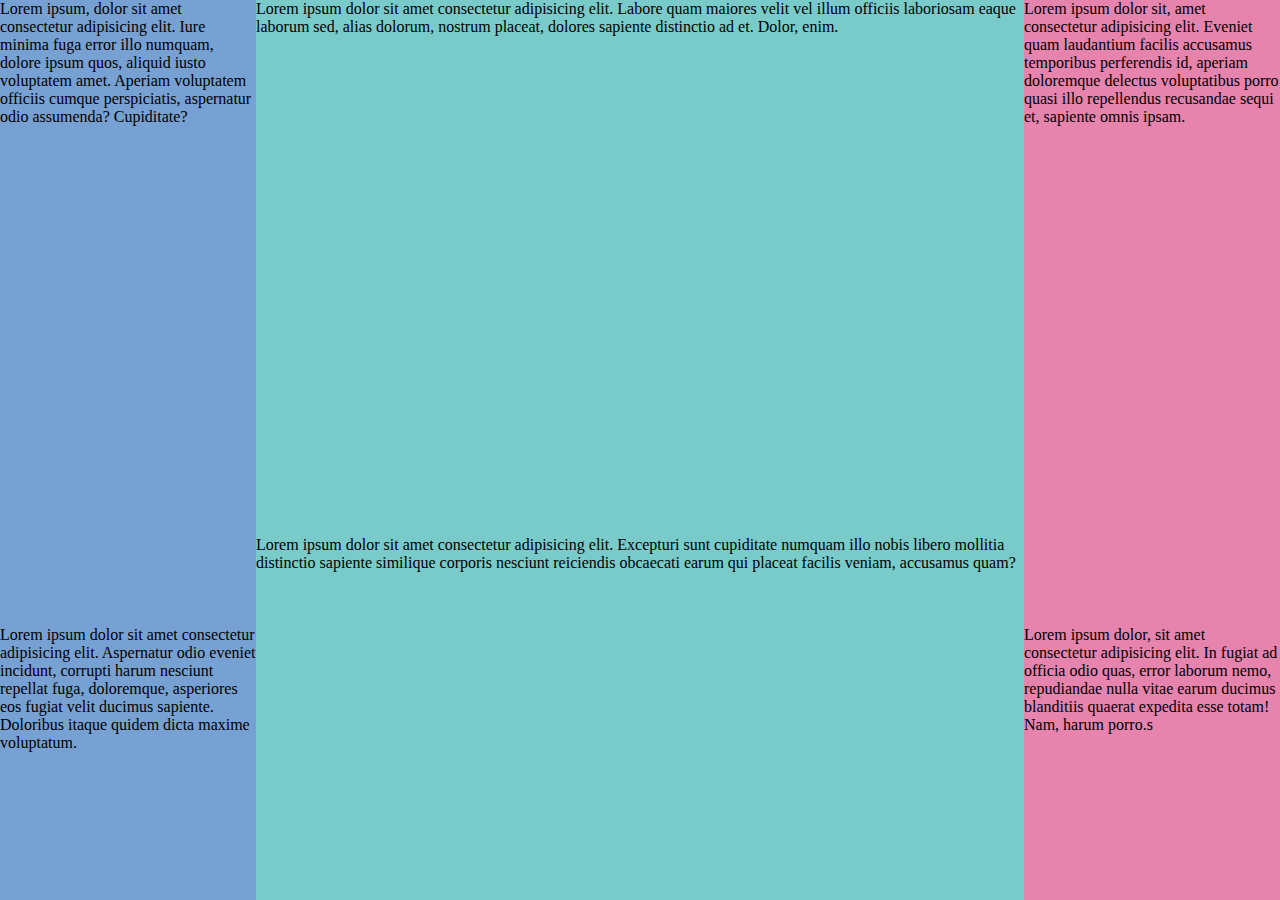
<file: test.html>
<!DOCTYPE html>
<html lang="en">
<head>
    <meta charset="UTF-8">
    <meta http-equiv="X-UA-Compatible" content="IE=edge">
    <meta name="viewport" content="width=device-width, initial-scale=1.0">
    <title>Test</title>
    <style>
        *{
            margin: 0;
            padding: 0;
            box-sizing: border-box;
        }

        /* width */

::-webkit-scrollbar {
  width: 5px;
}
/* Track */

/* Handle */
::-webkit-scrollbar-thumb {
  background: #43434363; 
  border-radius: 10px;
  height: 200px;
}
/* Handle on hover */
::-webkit-scrollbar-thumb:hover {
  background: #434343; 
}
        .container{
            display: flex;
        }
        .one{
            width: 20%;
            background-color: #77A1D3;
            height: 100vh;
            overflow: scroll;
            overflow-x: hidden;
        }
        .two{
            width: 60%;
            background-color: #79CBCA;
            height: 100vh;
            overflow: scroll;
            overflow-x: hidden;

        }
        .three{
            width: 20%;
            background-color: #E684AE;
            height: 100vh;
            
            overflow: scroll;
            overflow-x: hidden;
        }
        p{
            margin-top: 500px;
        }
    </style>
</head>
<body>
    
    <div class="container">
        <div class="one">
            Lorem ipsum, dolor sit amet consectetur adipisicing elit. Iure minima fuga error illo numquam, dolore ipsum quos, aliquid iusto voluptatem amet. Aperiam voluptatem officiis cumque perspiciatis, aspernatur odio assumenda? Cupiditate?
            <p>Lorem ipsum dolor sit amet consectetur adipisicing elit. Aspernatur odio eveniet incidunt, corrupti harum nesciunt repellat fuga, doloremque, asperiores eos fugiat velit ducimus sapiente. Doloribus itaque quidem dicta maxime voluptatum.</p>
            <p>Lorem ipsum dolor sit amet consectetur adipisicing elit. Iste libero minima id molestiae recusandae? Recusandae quo ipsa iure dignissimos. Eligendi nemo libero aspernatur consequatur id ut totam dolorum distinctio doloribus?</p>
        </div>
        <div class="two">
            Lorem ipsum dolor sit amet consectetur adipisicing elit. Labore quam maiores velit vel illum officiis laboriosam eaque laborum sed, alias dolorum, nostrum placeat, dolores sapiente distinctio ad et. Dolor, enim.
            <p>Lorem ipsum dolor sit amet consectetur adipisicing elit. Excepturi sunt cupiditate numquam illo nobis libero mollitia distinctio sapiente similique corporis nesciunt reiciendis obcaecati earum qui placeat facilis veniam, accusamus quam?</p>
            <p>Lorem ipsum dolor sit amet consectetur adipisicing elit. Id odio sit hic officiis quo voluptates doloribus mollitia? Tempora doloribus commodi impedit. Iste laudantium neque ab minima facilis repellendus, architecto quas.</p>
        </div>
        <div class="three">
            Lorem ipsum dolor sit, amet consectetur adipisicing elit. Eveniet quam laudantium facilis accusamus temporibus perferendis id, aperiam doloremque delectus voluptatibus porro quasi illo repellendus recusandae sequi et, sapiente omnis ipsam.
            <p>Lorem ipsum dolor, sit amet consectetur adipisicing elit. In fugiat ad officia odio quas, error laborum nemo, repudiandae nulla vitae earum ducimus blanditiis quaerat expedita esse totam! Nam, harum porro.s</p>
            <p>
                Lorem ipsum dolor sit amet consectetur adipisicing elit. Voluptate adipisci consequuntur saepe pariatur vel quaerat soluta! Inventore, quis facere. Ipsum, voluptatum. Non, fugiat omnis repellendus ducimus perferendis itaque officiis eius.
            </p>
        </div>
    </div>

</body>
</html>
</file>
